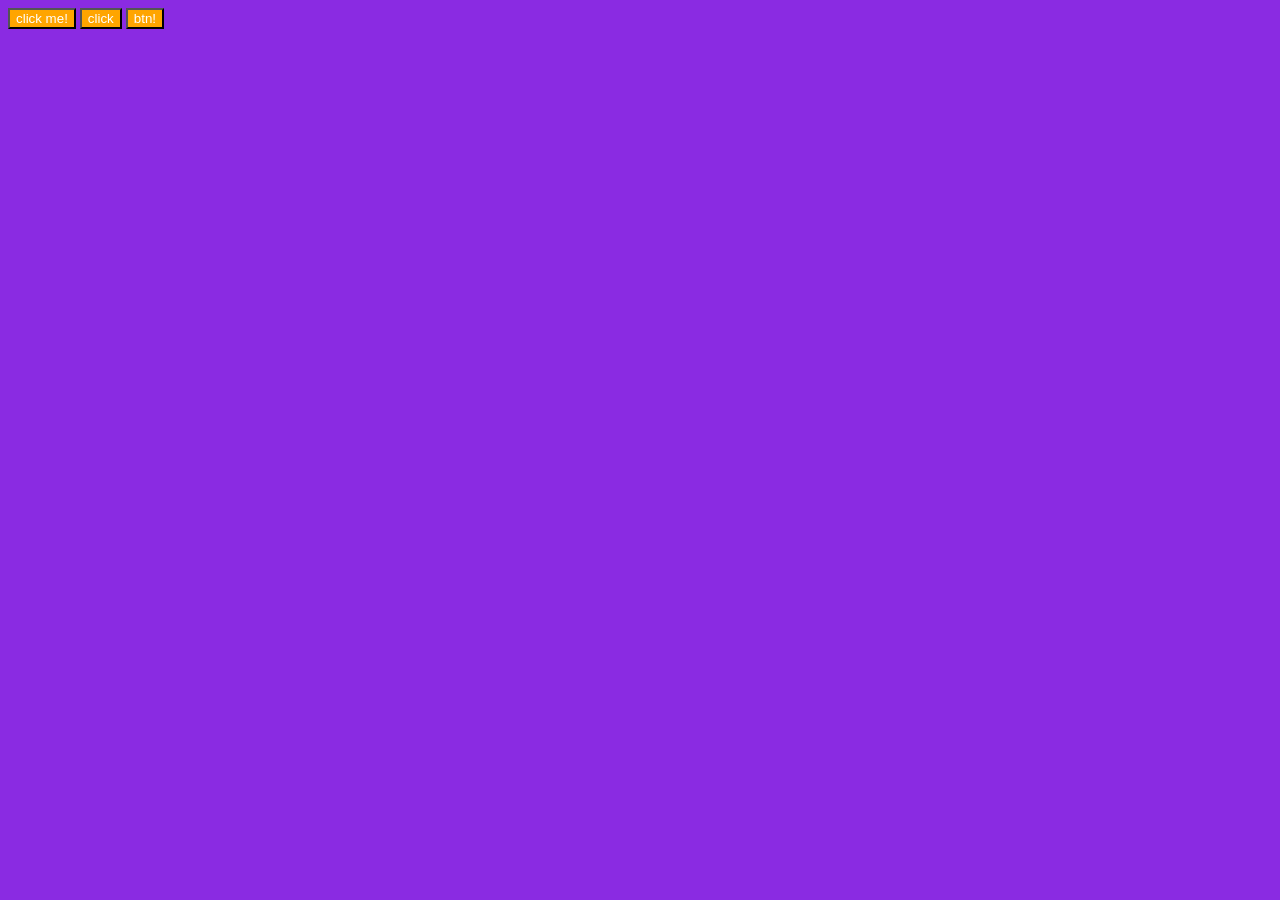
<file: DOM.html>
<!DOCTYPE html>
<html lang="en">
<head>
    <meta charset="UTF-8">
    <meta name="viewport" content="width=device-width, initial-scale=1.0">
    <title>Document object model</title>
    <link rel="stylesheet" href="DOM.css">
</head>
<body>
    <button onclick="console.log('button is clicked')">click</button>
    <button id="id">btn!</button>
    <script src="event.js"></script>
</body>
</html>
</file>
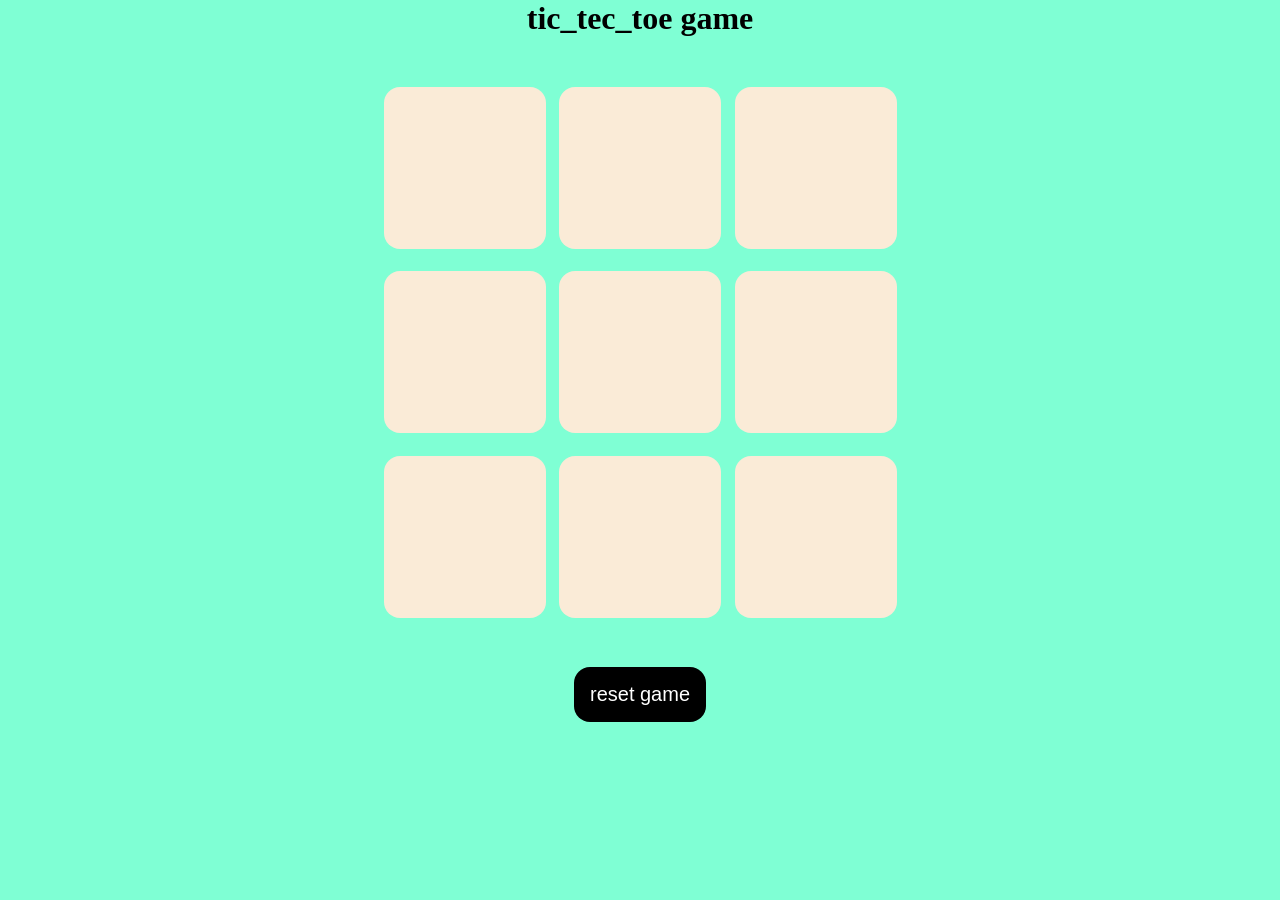
<file: tic_tec_toe_game.html>
<!DOCTYPE html>
<html lang="en">
<head>
    <meta charset="UTF-8">
    <meta name="viewport" content="width=device-width, initial-scale=1.0">
    <title>tic_tec_toe game</title>
    <link rel="stylesheet" href="tic_tec_toe_game.css">
</head>
<body>
    <main>
        <div class="msg-container hide">
            <p id="msg">winner</p>
            <button id="newbtn">new game</button>        
        </div>
        <h1>tic_tec_toe game</h1>
    <div id="container">
        <div id="game">
            <button class="box"></button>
            <button class="box"></button>
            <button class="box"></button>
            <button class="box"></button>
            <button class="box"></button>
            <button class="box"></button>
            <button class="box"></button>
            <button class="box"></button>
            <button class="box"></button>
        </div>
    </div>
    <button id="reset">reset game</button>
    </main>

    <script  src="tic_tec_toe_game.js"></script>
</body>
</html>
</file>
<file: DOM.css>
h1{
    color: aqua;
    background-color: brown;
}
body{
    background-color: blueviolet;
}
button{
    color: white;
    background-color: orange;
}
</file>
<file: tic_tec_toe_game.css>
*{
    margin: 0;
    padding: 0;
}
body{
    background-color: aquamarine;
    text-align: center;
}
#container{
    height: 70vh;
    display: flex;
    justify-content: center;
    align-items: center;
}

#game{
    height: 60vmin;
    width: 60vmin;
    display: flex;
    flex-wrap: wrap;
    justify-content: center;
    align-items: center;
    gap: 1.5vmin;
}

.box{
    height: 18vmin;
    width: 18vmin;
    border-radius: 1rem;
    border: none;
    font-size: 8vmin;
    color: blue;
    background-color: antiquewhite;

}

#reset{
    padding: 1rem;
    font-size: 1.25rem;
    background-color: black;
    color: white;
    border-radius: 1rem;
    border: none;
}

#newbtn{
    padding: 1rem;
    font-size: 1.25rem;
    background-color: black;
    color: white;
    border-radius: 1rem;
    border: none;
}
#msg{
    color: red;
    font-size: 5vmin;
}

.msg-container{
    height: 30vmin;
}


.hide{
    display: none;
}
</file>
